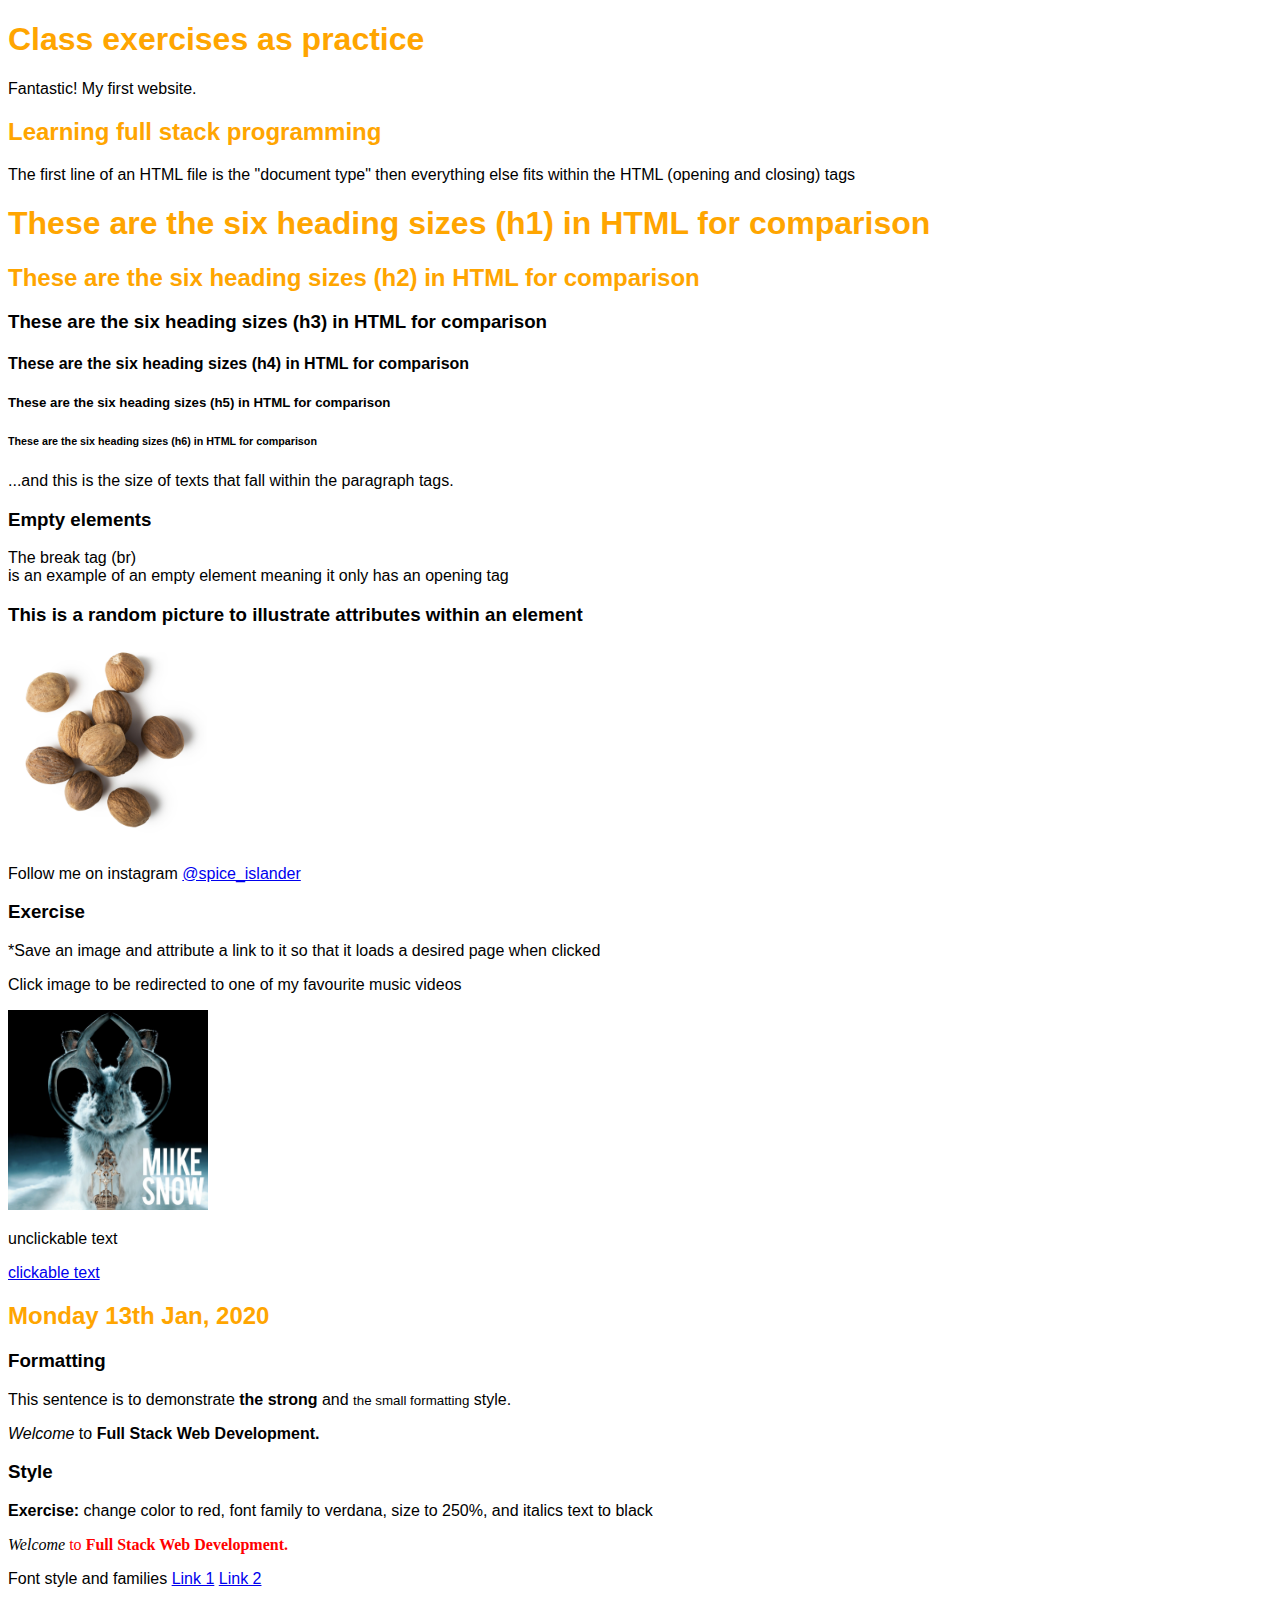
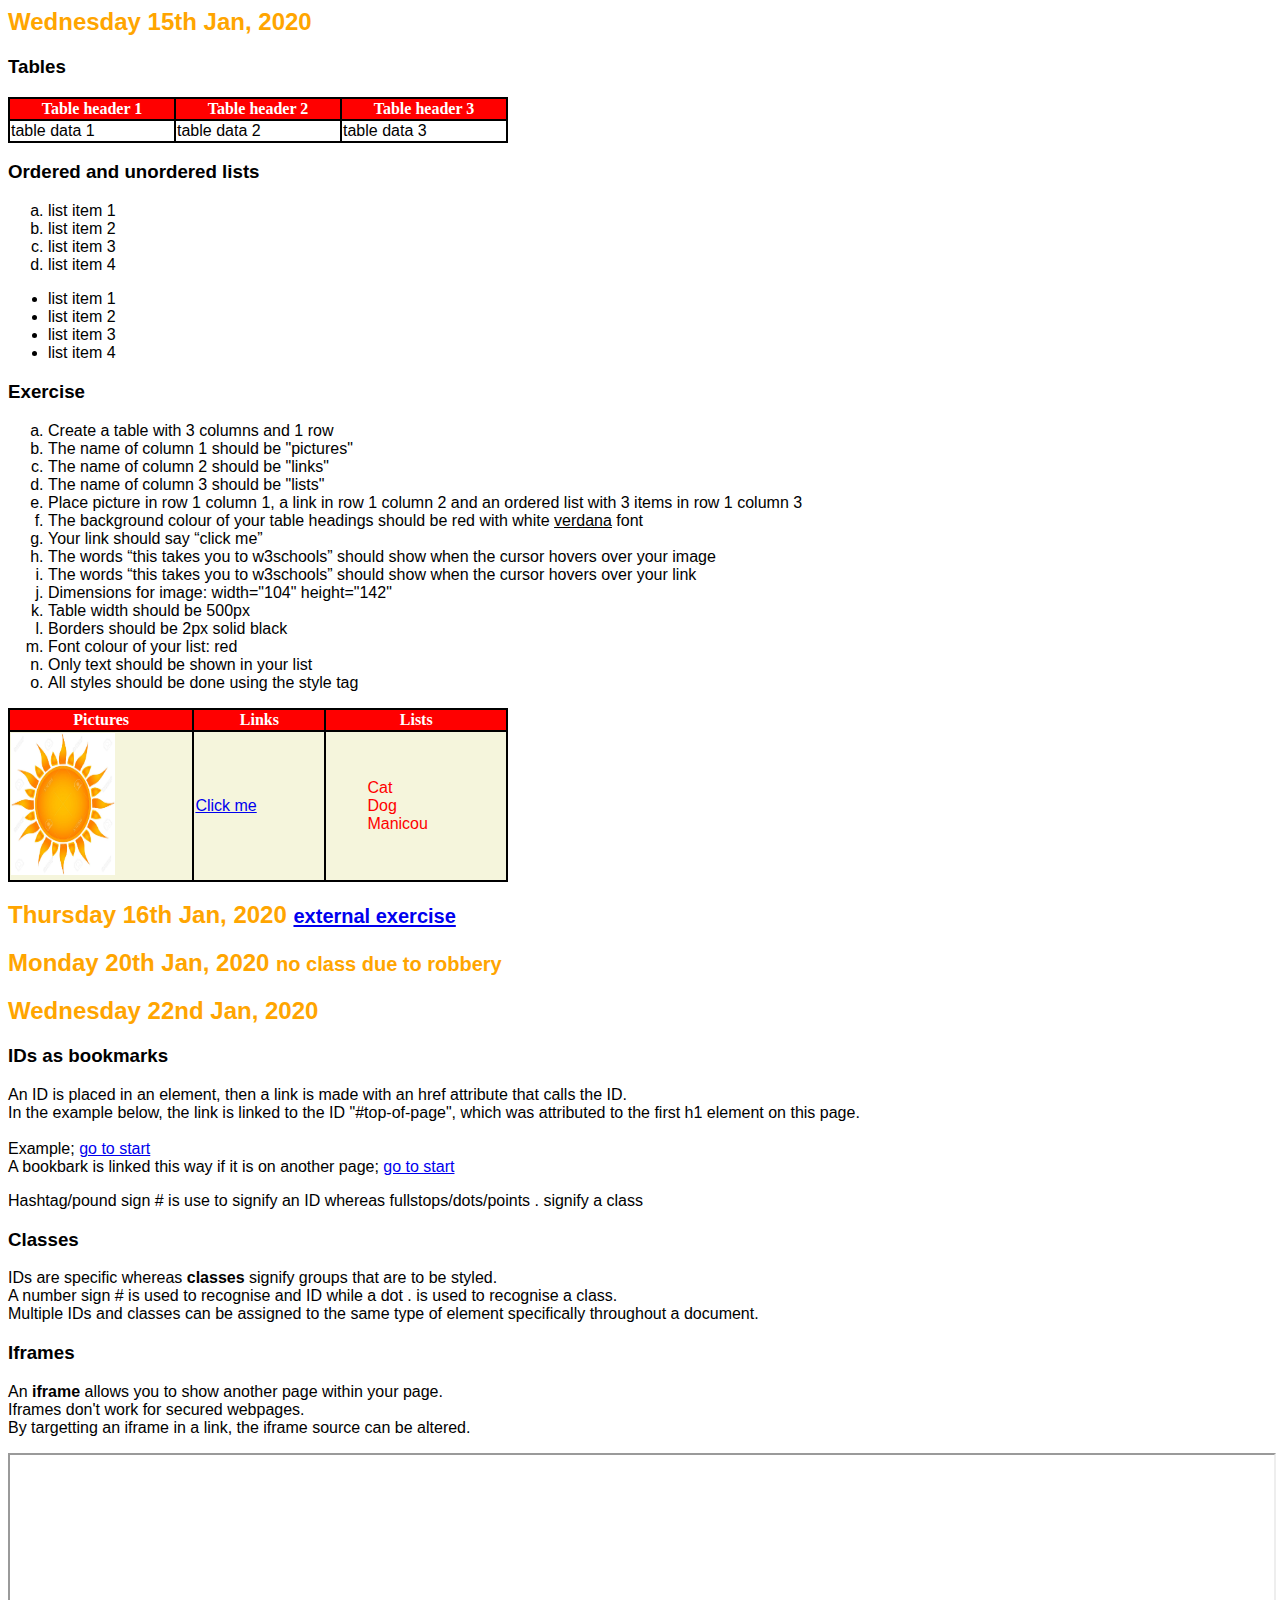
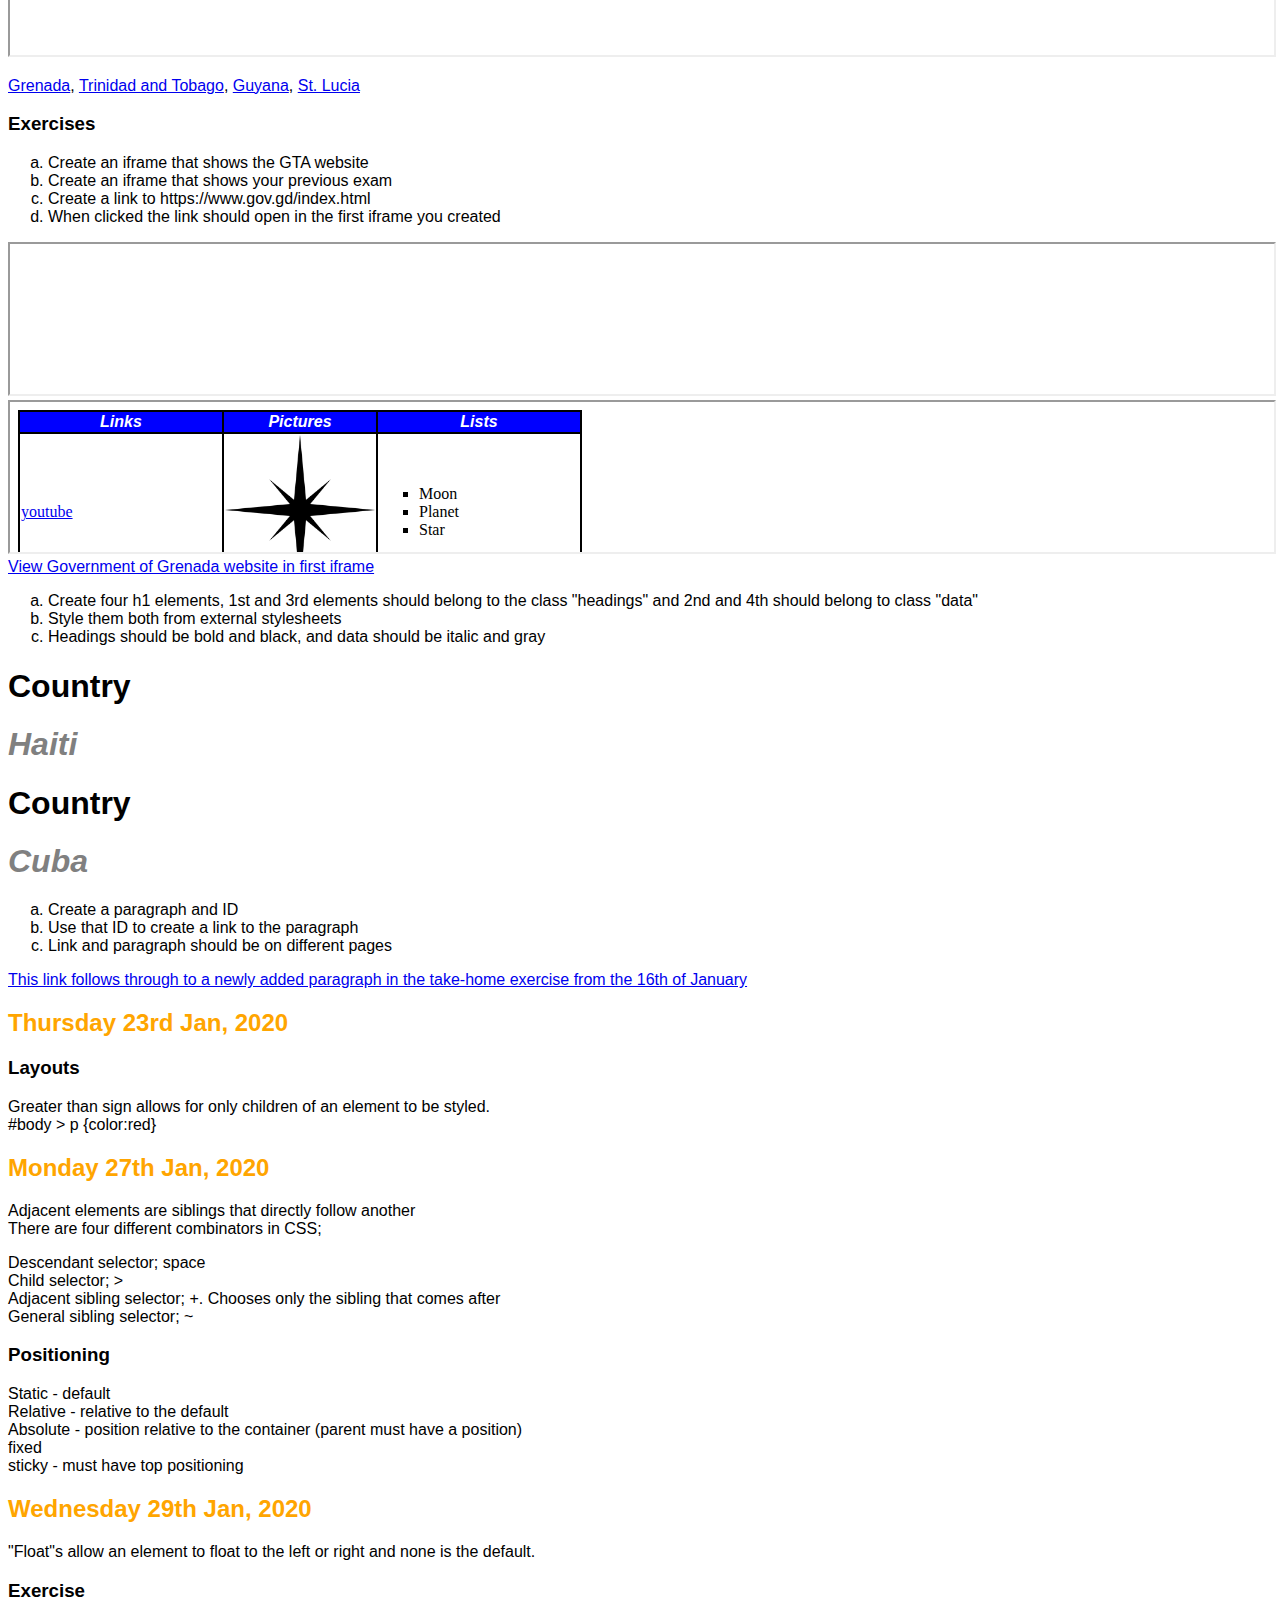
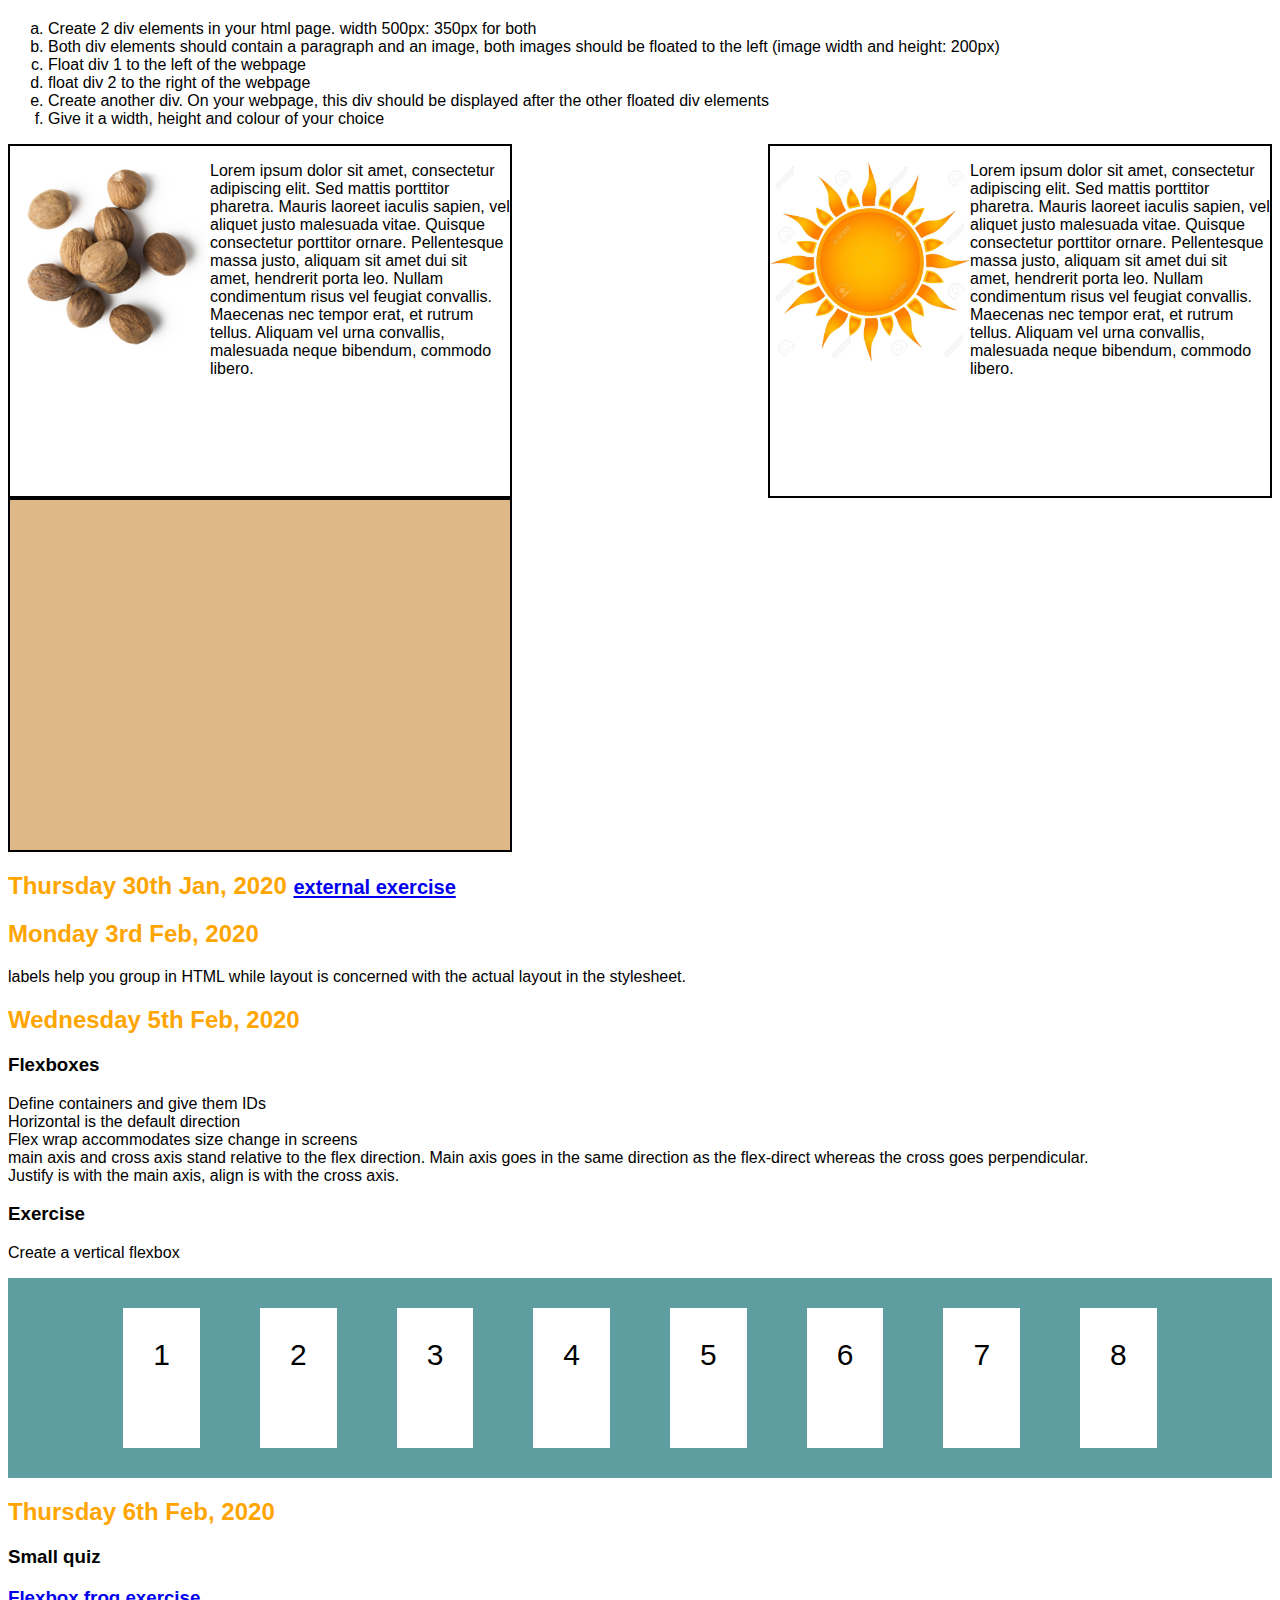
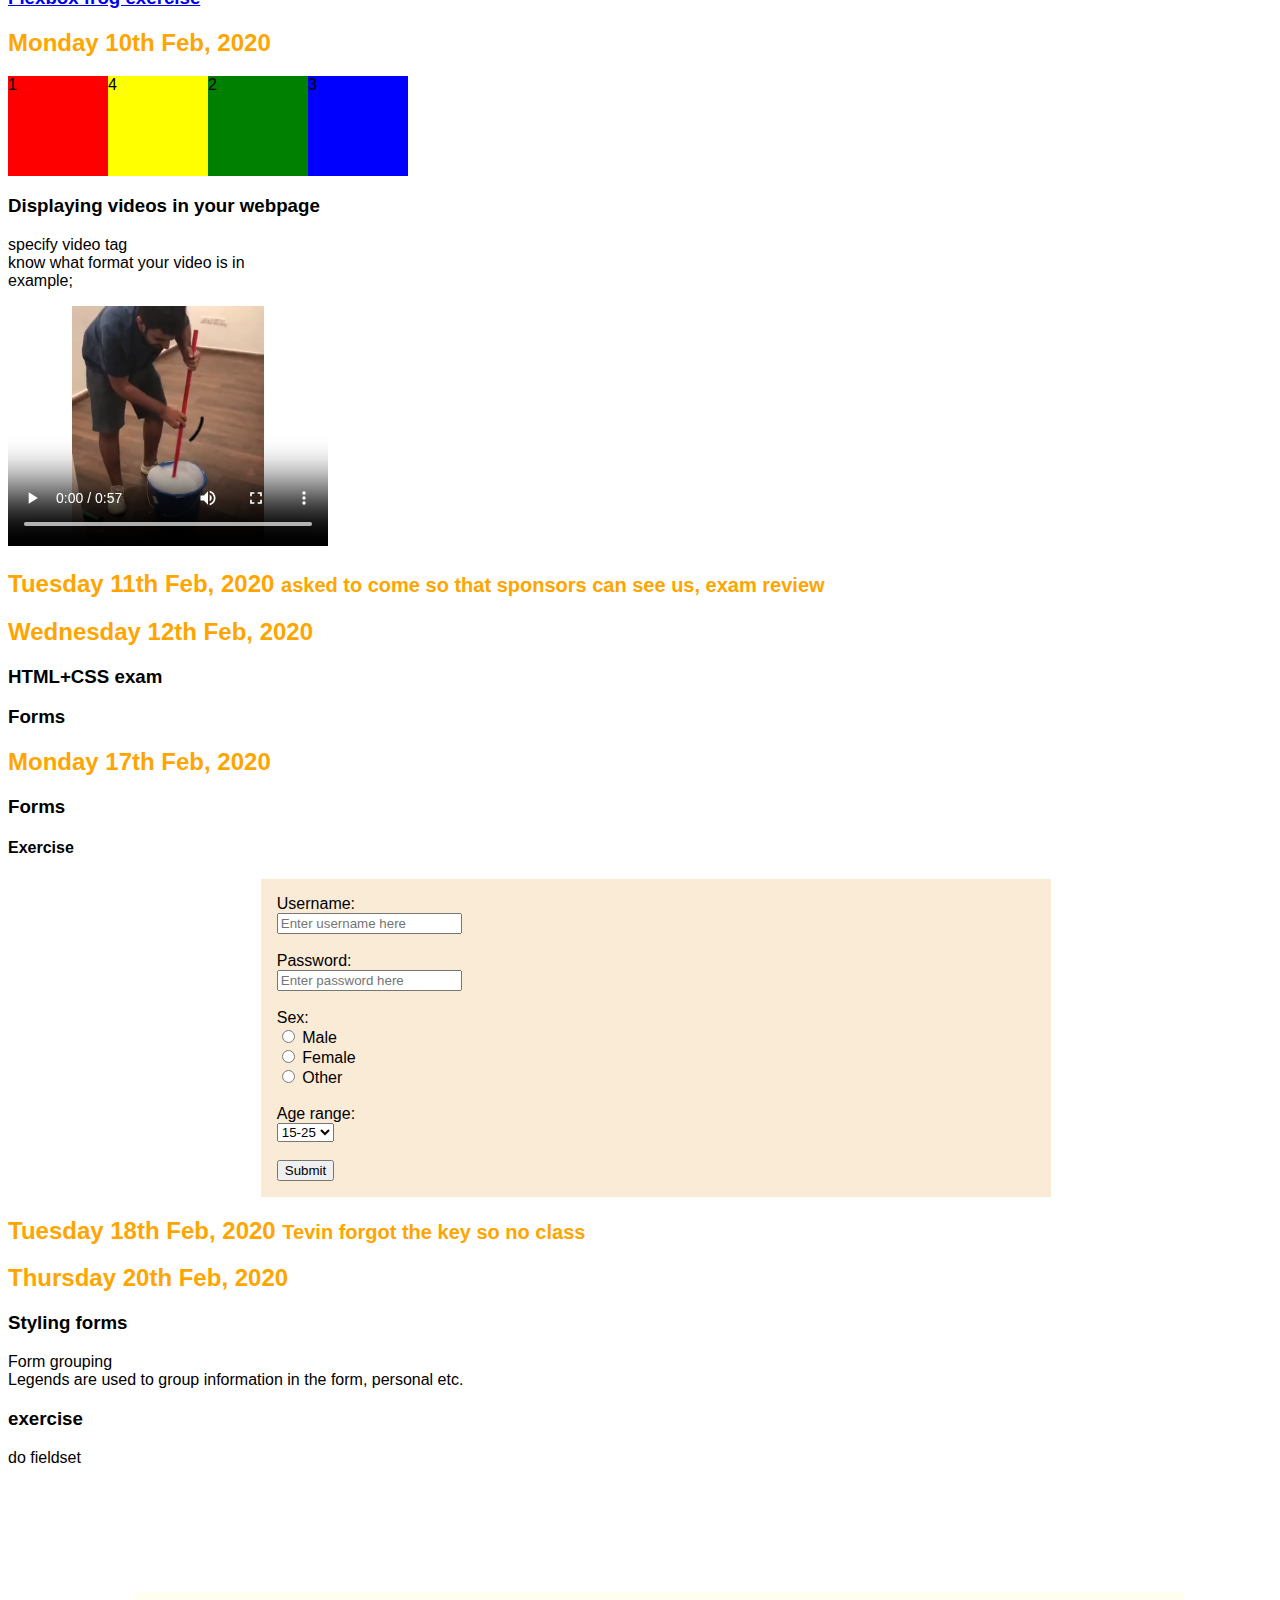
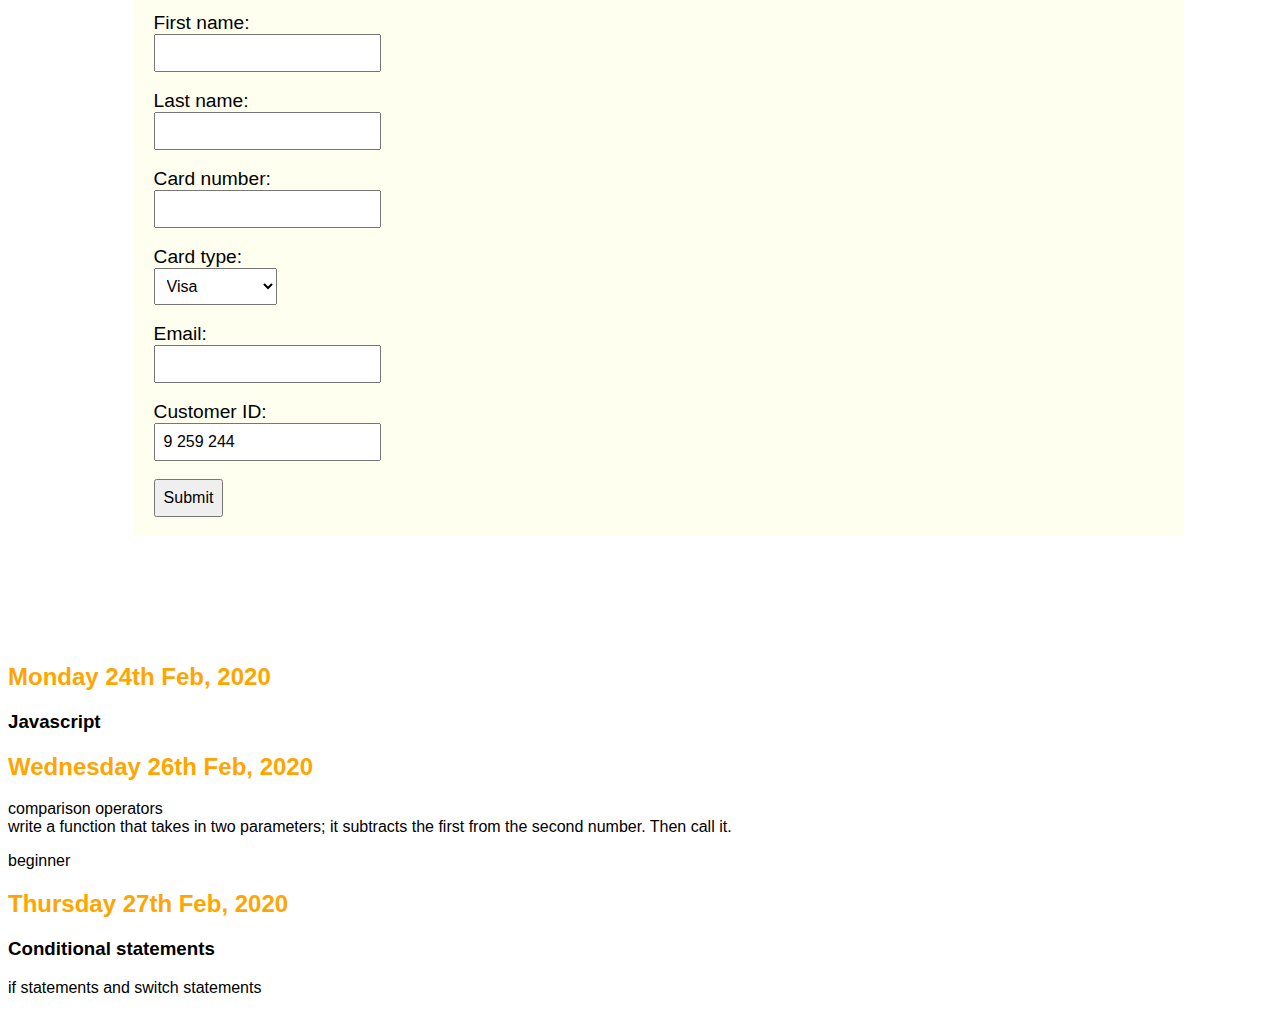
<file: index.html>
<!DOCTYPE html>
<html>
    <head>
        <meta charset="utf-8">
        <title>Joshua's fullstack web-dev practice</title>
        <!--Applies changes to all H1 and H2 headers, tables etc. and specific elements where ID is specified-->
        <link href="style.css" rel="stylesheet">

    </head>

    <body>
        
        <h1 id="top-of-page">Class exercises as practice</h1>
        <p>Fantastic! My first website.</p>

        <h2>Learning full stack programming</h2>
        <p>The first line of an HTML file is the "document type" then everything else fits within the HTML 
            (opening and closing) tags</p>
        
        <h1>These are the six heading sizes (h1) in HTML for comparison</h1>
        <h2>These are the six heading sizes (h2) in HTML for comparison</h2>
        <h3>These are the six heading sizes (h3) in HTML for comparison</h3>
        <h4>These are the six heading sizes (h4) in HTML for comparison</h4>
        <h5>These are the six heading sizes (h5) in HTML for comparison</h5>
        <h6>These are the six heading sizes (h6) in HTML for comparison</h6>
        <p>...and this is the size of texts that fall within the paragraph tags.</p>
        
        <h3>Empty elements</h3>
        <p>The break tag (br)<br>is an example of an empty element meaning it only has an opening tag</p>
        
        <h3>This is a random picture to illustrate attributes within an element</h3>
        <img title="Nutmegs" src="nutmegs.jpg" width="200" height="200">

        <p>Follow me on instagram <a href="https://www.instagram.com/spice_islander/">@spice_islander</a></p>

        <h3>Exercise</h3>
        <p>*Save an image and attribute a link to it so that it loads a desired page when clicked</p>

        <p>Click image to be redirected to one of my favourite music videos</p>
        <a href="https://youtu.be/tYQyZFZN2bg"><img title="Miike Snow - The Rabbit" src="rabbit.jpg" height="200" 
            width="200"></a>

        <p>unclickable text</p>
        <a href="www.google.com">clickable text</a>

        
        
        <h2>Monday 13th Jan, 2020</h2>
        
        <h3>Formatting</h3>
        <p>This sentence is to demonstrate <strong>the strong</strong> and <small>the small formatting</small> 
            style.</p>
        <p><i>Welcome</i> to <b>Full Stack Web Development.</b></p>

        <h3>Style</h3>
        <p><b>Exercise:</b> change color to red, font family to verdana, size to 250%, and italics text to 
            black</p>
        <p style="color:red;font-family:verdana;size:250%;"><i style="color:black;">Welcome</i> to <b>Full 
            Stack Web Development.</b></p>

        <p>Font style and families <a href="https://www.w3.org/Style/Examples/007/fonts.en.html">Link 1</a> 
        <a href="https://www.dummies.com/web-design-development/html5-and-css3/how-to-make-a-list-of-fonts-for-you
        r-html5-and-css3-based-web-pages/">Link 2</a></p>   
        
        <h2>Wednesday 15th Jan, 2020</h2>

        <h3>Tables</h3>

        <table>
            <tr>
                <th>Table header 1</th>
                <th>Table header 2</th>
                <th>Table header 3</th>
            </tr>
            <tr>
                <td>table data 1</td>
                <td>table data 2</td>
                <td>table data 3</td>
            </tr>
        </table>

        <h3>Ordered and unordered lists</h3>

        <ol>
            <li>list item 1</li>
            <li>list item 2</li>
            <li>list item 3</li>
            <li>list item 4</li>
        </ol>

        <ul>
            <li>list item 1</li>
            <li>list item 2</li>
            <li>list item 3</li>
            <li>list item 4</li>
        </ul>
     
        <h3>Exercise</h3>
        
        <ol>
            <li>Create a table with 3 columns and 1 row</li>
            <li>The name of column 1 should be "pictures"</li>
            <li>The name of column 2 should be "links"</li>
            <li>The name of column 3 should be "lists"</li>
            <li>Place picture in row 1 column 1, a link in row 1 column 2 and an ordered list with 3 items in row 1 column 3</li>
            <li>The background colour of your table headings should be red with white <u>verdana</u> font</li>
            <li>Your link should say <q>click me</q></li>
            <li>The words <q>this takes you to w3schools</q> should show when the cursor hovers over your image</li>
            <li>The words <q>this takes you to w3schools</q> should show when the cursor hovers over your link</li>
            <li>Dimensions for image: width="104" height="142"</li>
            <li>Table width should be 500px</li>
            <li>Borders should be 2px solid black</li>
            <li>Font colour of your list: red</li>
            <li>Only text should be shown in your list</li>
            <li>All styles should be done using the style tag</li>

        </ol>

        <table>
            <tr id="row1">
                <th>Pictures</th>
                <th>Links</th>
                <th>Lists</th>
            </tr>

            <tr id="row2">
                <td><img src="sun.jpg" title="this is a picture" height="142" width="104"></td>
                <td><a href="https://www.w3schools.com/default.asp" title="this takes you to w3schools">Click me</a></th>
                <td>
                    <ol id="table1list">
                        <li>Cat</li>
                        <li>Dog</li>
                        <li>Manicou</li>
                    </ol>
                </td>
            </tr>
        </table>

        <h2>Thursday 16th Jan, 2020 <a href="index1.html"><small>external exercise</small></a></h2>

        <h2>Monday 20th Jan, 2020 <small> no class due to robbery</small></h2>
        
        <h2>Wednesday 22nd Jan, 2020</h2>

        <h3>IDs as bookmarks</h3>

        <p>An ID is placed in an element, then a link is made with an href attribute that calls the ID.<br>
        In the example below, the link is linked to the ID "#top-of-page", which was attributed to the first h1 element on this page.<br><br>
        
        Example; <a href="#top-of-page" title="#top-of-page">go to start</a><br>
        
        A bookbark is linked this way if it is on another page;
        <a href="index.html#top-of-page" title="filename.html#top-of-page">go to start</a></p>

        <p>Hashtag/pound sign # is use to signify an ID whereas fullstops/dots/points . signify a class</p>

        <h3>Classes</h3>

        <p>IDs are specific whereas <b>classes</b> signify groups that are to be styled.<br>
            A number sign # is used to recognise and ID while a dot . is used to recognise a class.<br>
            Multiple IDs and classes can be assigned to the same type of element specifically throughout a document. 
        </p>

        <h3>Iframes</h3>

        <p>An <b>iframe</b> allows you to show another page within your page.<br>
        Iframes don't work for secured webpages.<br>
        By targetting an iframe in a link, the iframe source can be altered.</p>

        <iframe src="https://www.gov.gd/index.html" name="carib-gov" width="100%" height="200px">iframes not supported by this browser</iframe>
        <p><a href="https://www.gov.gd/index.html" target="carib-gov">Grenada</a>, 
        <a href="http://www.ttconnect.gov.tt/gortt/portal/ttconnect/!ut/p/a1/04_Sj9CPykssy0xPLMnMz0vMAfGjzOK9A40MTD
        0tjQ38Aw0sDYyCPA1dDUy9jd29DIAKIoEKDHAARwNC-r3ACvDoB1pgVOTr7JuuH1WQWJKhm5mXlq8fUVKSnJ-Xl5pcoh-uH4VmR5C7G9AOV1ND
        D-8wY6AhUAV47CjIjajySQv2BACEOlbd/dl5/d5/L2dBISEvZ0FBIS9nQSEh/" target="carib-gov">Trinidad and Tobago</a>, 
        <a href="http://parliament.gov.gy/" target="carib-gov">Guyana</a>, 
        <a href="http://www.govt.lc/" target="carib-gov">St. Lucia</a></p>

        <h3>Exercises</h3>

        <ol>
            <li>Create an iframe that shows the GTA website</li>
            <li>Create an iframe that shows your previous exam</li>
            <li>Create a link to https://www.gov.gd/index.html</li>
            <li>When clicked the link should open in the first iframe you created</li>
        </ol>

        <iframe src="http://www.grenadagrenadines.com/" name="gnd" width="100%"></iframe>
        <iframe src="index1.html" name="exam1" width="100%"></iframe>
        <a href="https://www.gov.gd/index.html" target="gnd">View Government of Grenada website in first iframe</a>
        
        <ol>
            <li>Create four h1 elements, 1st and 3rd elements should belong to the class "headings" and 2nd and 4th 
            should belong to class "data"</li>
            <li>Style them both from external stylesheets</li>
            <li>Headings should be bold and black, and data should be italic and gray</li>
        </ol>

        <h1 class="headings">Country</h1>
        <h1 class="data"> Haiti</h1>
        <h1 class="headings">Country</h1>
        <h1 class="data">Cuba</h1>
        
        <ol>
            <li>Create a paragraph and ID</li>
            <li>Use that ID to create a link to the paragraph</li>
            <li>Link and paragraph should be on different pages</li>
        </ol>

        <a href="index1.html#p1">This link follows through to a newly added paragraph in the take-home exercise 
        from the 16th of January</a>

        <h2>Thursday 23rd Jan, 2020</h2>

        <h3>Layouts</h3>

        <p>Greater than sign allows for only children of an element to be styled.<br>
            #body > p {color:red}        </p>

        <h2>Monday 27th Jan, 2020</h2>

        <p>Adjacent elements are siblings that directly follow another<br>
            There are four different combinators in CSS;
            <li>Descendant selector; space</li>
            <li>Child selector; ></li>
            <li>Adjacent sibling selector; +. Chooses only the sibling that comes after</li>
            <li>General sibling selector; ~</li></p>

        <h3>Positioning</h3>
            <p><li>Static - default</li>
            <li>Relative - relative to the default</li>
            <li>Absolute - position relative to the container (parent must have a position)</li>
            <li>fixed</li>
            <li>sticky - must have top positioning</li>
            </p>

        <h2>Wednesday 29th Jan, 2020</h2>

        <p>"Float"s allow an element to float to the left or right and none is the default.<br>
        </p>

        <h3>Exercise</h3>

        <ol>
            <li>Create 2 div elements in your html page. width 500px: 350px for both</li>
            <li>Both div elements should contain a paragraph and an image, both images should be floated to the left (image width and height: 200px)</li>
            <li>Float div 1 to the left of the webpage</li>
            <li>float div 2 to the right of the webpage</li>
            <li>Create another div. On your webpage, this div should be displayed after the other floated div elements</li>
            <li>Give it a width, height and colour of your choice</li>
        </ol>

        <div>
            <div style="width:500px; height:350px; border:2px solid black; float:left"><p><img src="nutmegs.jpg" width="200px" height="200px" style="float:left;">Lorem ipsum dolor sit amet, consectetur adipiscing elit. Sed mattis porttitor pharetra. Mauris laoreet iaculis sapien, vel aliquet justo malesuada vitae. Quisque consectetur porttitor ornare. Pellentesque massa justo, aliquam sit amet dui sit amet, hendrerit porta leo. Nullam condimentum risus vel feugiat convallis. Maecenas nec tempor erat, et rutrum tellus. Aliquam vel urna convallis, malesuada neque bibendum, commodo libero.</p></div>
            <div style="width:500px; height:350px; border:2px solid black; float:right"><p><img src="sun.jpg" width="200px" height="200px" style="float:left;">Lorem ipsum dolor sit amet, consectetur adipiscing elit. Sed mattis porttitor pharetra. Mauris laoreet iaculis sapien, vel aliquet justo malesuada vitae. Quisque consectetur porttitor ornare. Pellentesque massa justo, aliquam sit amet dui sit amet, hendrerit porta leo. Nullam condimentum risus vel feugiat convallis. Maecenas nec tempor erat, et rutrum tellus. Aliquam vel urna convallis, malesuada neque bibendum, commodo libero.</p></div>
        </div>
        <div style="width:500px; height:350px;border:2px solid black; clear:both; background-color:burlywood;"></div>

        <h2>Thursday 30th Jan, 2020 <a href="index2.html"><small>external exercise</small></a></h2>
        <h2>Monday 3rd Feb, 2020</h2>
        <p>labels help you group in HTML while layout is concerned with the actual layout in the stylesheet.<br>
        </p>
        <h2>Wednesday 5th Feb, 2020</a></h2>
        <h3>Flexboxes</h3>
        <p>Define containers and give them IDs<br>
        Horizontal is the default direction<br>
        Flex wrap accommodates size change in screens<br>
        main axis and cross axis stand relative to the flex direction. Main axis goes in the same direction as the flex-direct whereas the cross goes perpendicular.<br>
        Justify is with the main axis, align is with the cross axis.</p>

        <h3>Exercise</h3>
        <P>Create a vertical flexbox</P>
        <div class="flex-container">
            <div>1</div>
            <div>2</div>
            <div>3</div>
            <div>4</div>
            <div>5</div>
            <div>6</div>
            <div>7</div>
            <div>8</div>
        </div>
        <h2>Thursday 6th Feb, 2020</h2>
        <h3>Small quiz</h3>
        <a href="https://flexboxfroggy.com/"><h3>Flexbox frog exercise</h3></a>

        <h2>Monday 10th Feb, 2020</h2>
        
        <div class="order">
            <div id="red">1</div>
            <div id="green">2</div>
            <div id="blue">3</div>
            <div id="yellow">4</div>
        </div>

        <h3>Displaying videos in your webpage</h3>
        <p>specify video tag<br>
        know what format your video is in<br>
        example;</p>

        <video width="320" height="240" controls>
            <source src="video.mp4" type="video/mp4">
            Your browser does not support the video tag.
          </video>
        
          <h2>Tuesday 11th Feb, 2020 <small>asked to come so that sponsors can see us, exam review</small></h2>
          <h2>Wednesday 12th Feb, 2020</h2>
          <h3>HTML+CSS exam</h3>
          <h3>Forms</h3>

          <h2>Monday 17th Feb, 2020</h2>
          <h3>Forms</h3>
          <h4>Exercise</h4>
          
          <form id="form1" acion="">
              <label>Username:</label><br>
              <input type="text" placeholder="Enter username here"><br><br>

              <label>Password:</label><br>
              <input type="password" placeholder="Enter password here"><br><br>

              <label>Sex:</label><br>
              
              <input type="radio" name="gender" value="male">
              <label for="male">Male</label><br>
              
              <input type="radio" name="gender" value="female">
              <label for="female">Female</label><br>

              <input type="radio" name="gender" value="other">
              <label for="other">Other</label><br><br>
              
              <label>Age range:</label><br>
              <select name="" id="">
                  <option value="">15-25</option>
                  <option value="">26-36</option>
                  <option value="">37-47</option>
              </select><br><br>

              <input type="submit">

          </form>

          <h2>Tuesday 18th Feb, 2020 <small>Tevin forgot the key so no class</small></h2>
          <h2>Thursday 20th Feb, 2020</h2>

          <h3>Styling forms</h3>
          <p>Form grouping<br>
        Legends are used to group information in the form, personal etc.<br>
    </p>

    <h3>exercise</h3> do fieldset

    <form id="form2">
        <label for="fname" >First name:</label><br>
        <input type="text" name="fname" id="fname" required><br><br>
        <label for="lname">Last name:</label><br>
        <input type="text" name="lname" id="lname" required><br><br>
        <label for="cardnum">Card number:</label><br>
        <input type="number" name="cardnum" id="cardnum" required><br><br>
        <label for="cardtype">Card type:</label><br>
        <select name="cardtype" id="cardtype" class="cardtypesize">
            <option value="visa" class="cardtypesize">Visa</option>
            <option value="mastercard" class="cardtypesize">Mastercard</option>
            <option value="capitalone" class="cardtypesize">Capital One</option>
        </select><br><br>
        <label for="email">Email:</label><br>
        <input type="email" name="email" id="email" required><br><br>
        <label for="customerid">Customer ID:</label><br>
        <input type="text" name="customerid" id="customerid" value="9 259 244" readonly><br><br>
        <input type="submit">
    </form>

    <h2>Monday 24th Feb, 2020</h2>

    <h3>Javascript</h3>

    <h2>Wednesday 26th Feb, 2020</h2>

    <p>comparison operators<br>
    write a function that takes in two parameters; it subtracts the first from the second number. Then call it.</p>

    <script>
// let a=10;
// let b=5;
// let result = subtraction(a,b);
// document.write(result);

// function subtraction (a,b){
//     return(a-b);
// }

//Thursday 27th Feb, 2020</h2>

//score larger than 100, player level 10 or over, true rank expert, false beginner

var score = 99
var level = 11

if (score > 100 && level > 10) {
    var rank=("expert")
}
else {
    var rank=("beginner")
}

document.write(rank)

    </script>

<h2>Thursday 27th Feb, 2020</h2>
<h3>Conditional statements</h3>
<p>if statements and switch statements</p>
    

        

</body>
</html>
</file>
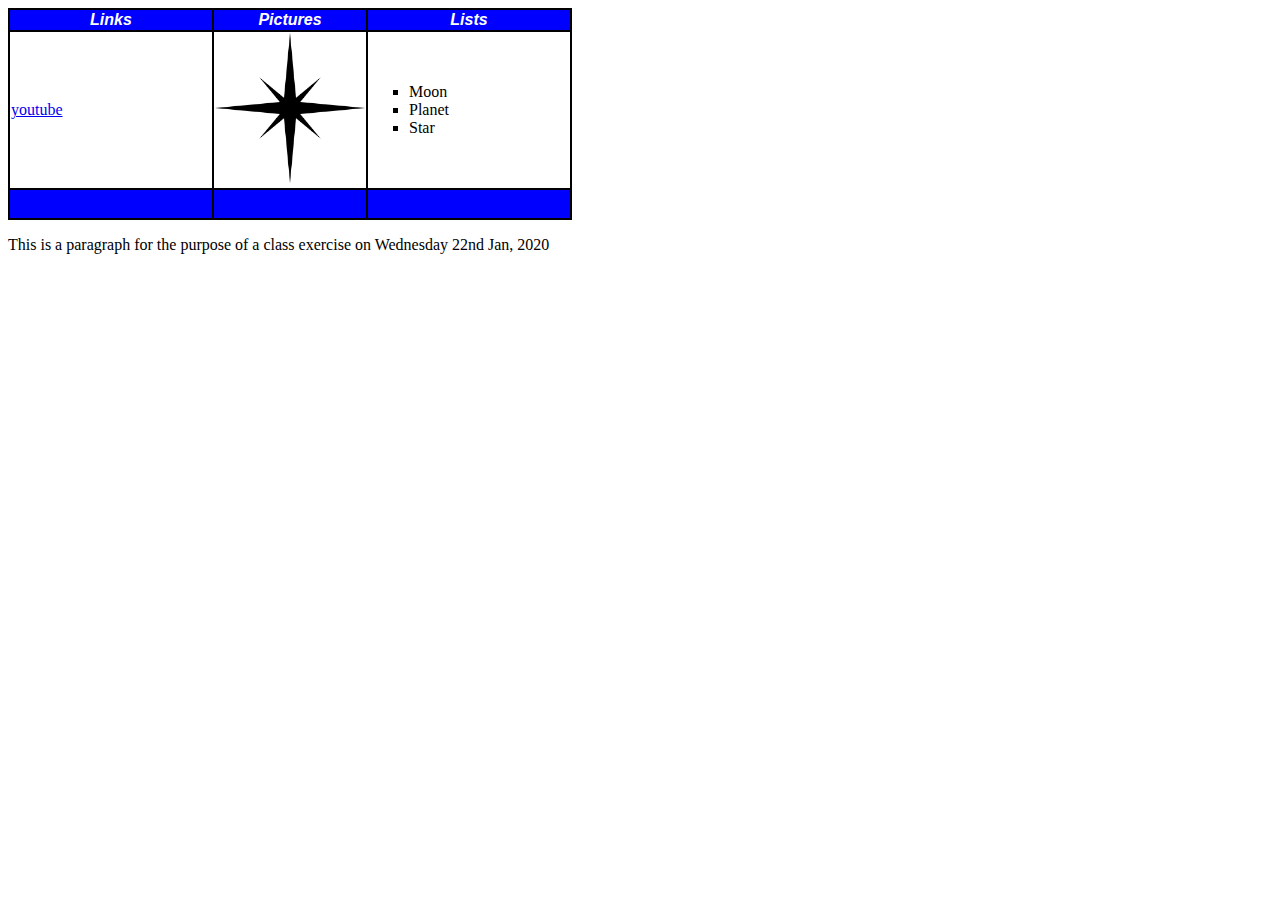
<file: index1.html>
<!DOCTYPE html>
<html lang="en">
<head>
    <meta charset="UTF-8">
    <meta name="viewport" content="width=device-width, initial-scale=1.0">
    <meta http-equiv="X-UA-Compatible" content="ie=edge">
    <title>Joshua Elahie Thursday 16th, 2020 exercise </title>

    <link rel="stylesheet" href="style1.css">

</head>

<body>

    <table>
        <tr>
            <th id="head1">Links</th>
            <th id="head2">Pictures</th>
            <th id="head3">Lists</th>
        </tr>

        <tr>
            <td id="col1"><a href="https://www.youtube.com/" title="go to YouTube">youtube</a></td>
            <td><img src="star1.png" title="picture" width="150px" height="150px"></td>
            
            <td>
                <ul>
                    <li>Moon</li>
                    <li>Planet</li>
                    <li>Star</li>
                </ul>
            </td>
        </tr>

        <tr id="row3">
            <td id="col1"></td>
            <td></td>
            <td></td>
        </tr>


    </table>

    <p id="p1">This is a paragraph for the purpose of a class exercise on Wednesday 22nd Jan, 2020</p>
    
</body>
</html>
</file>
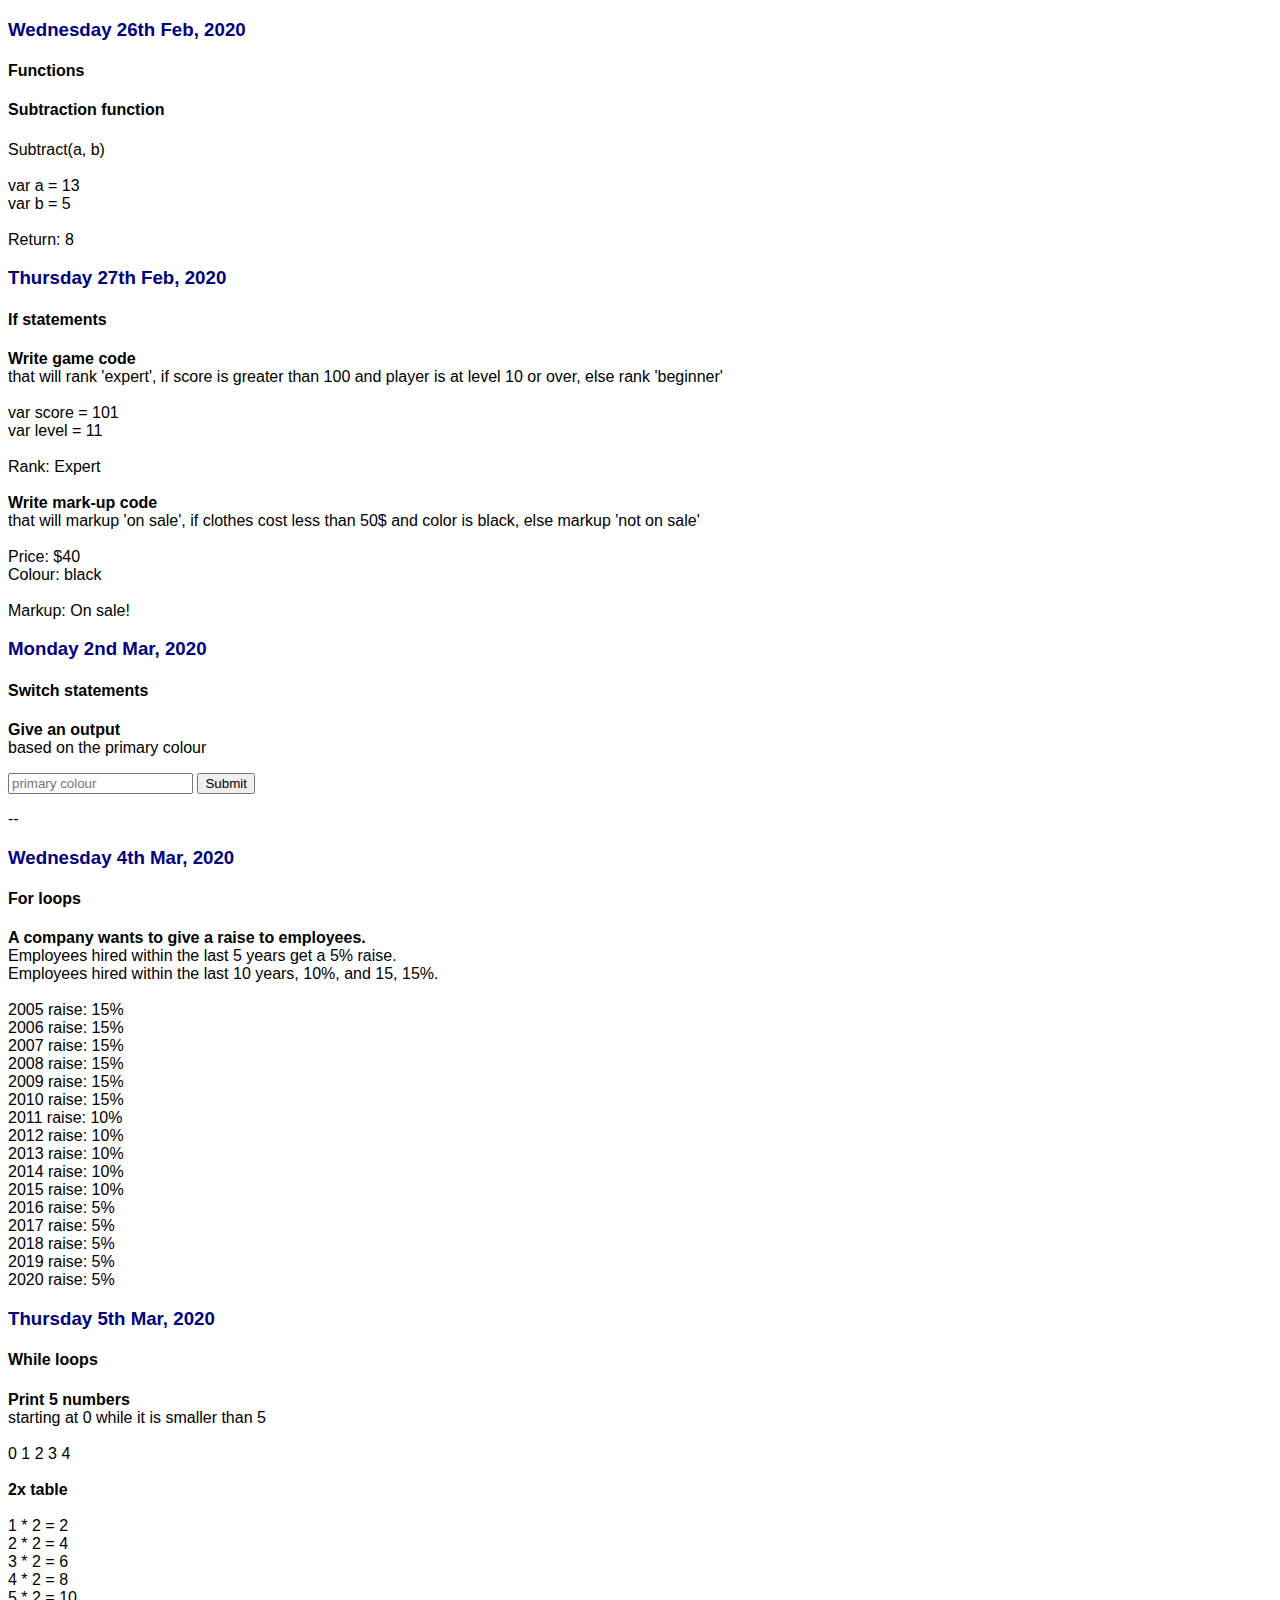
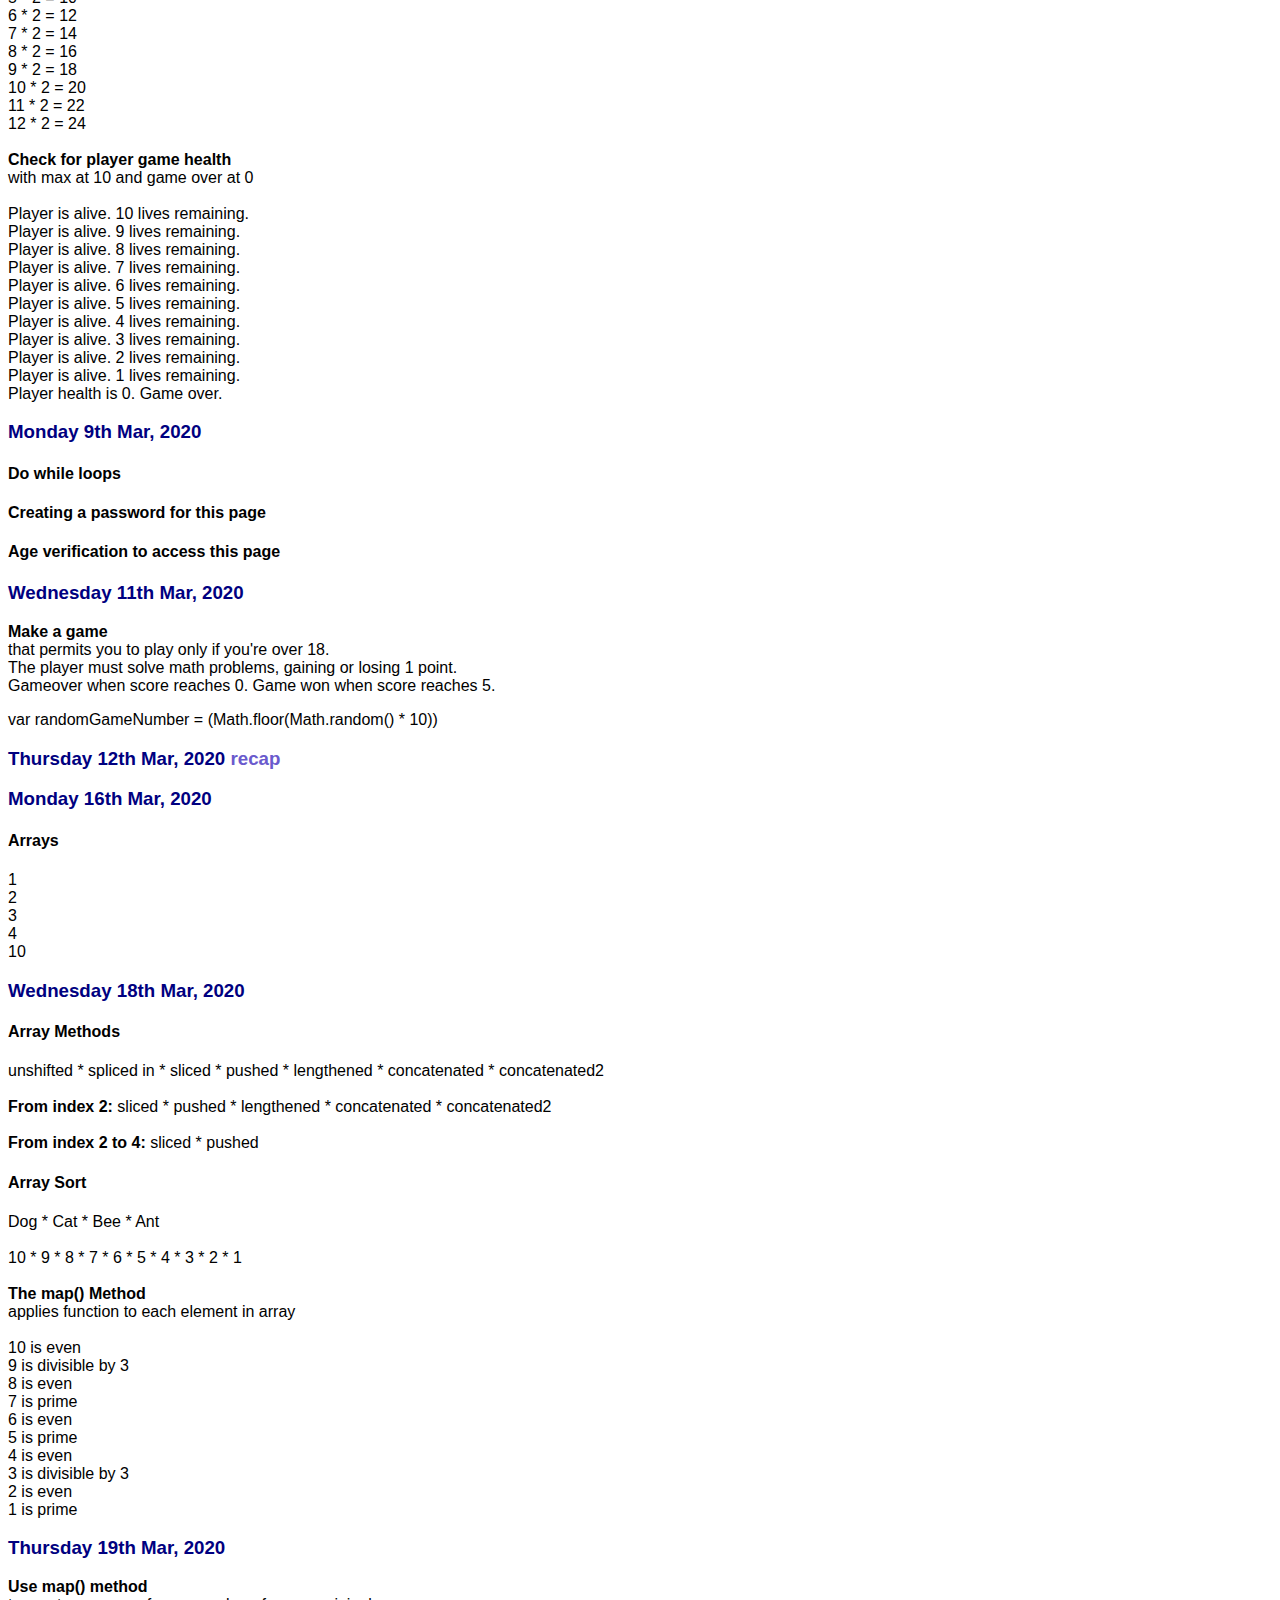
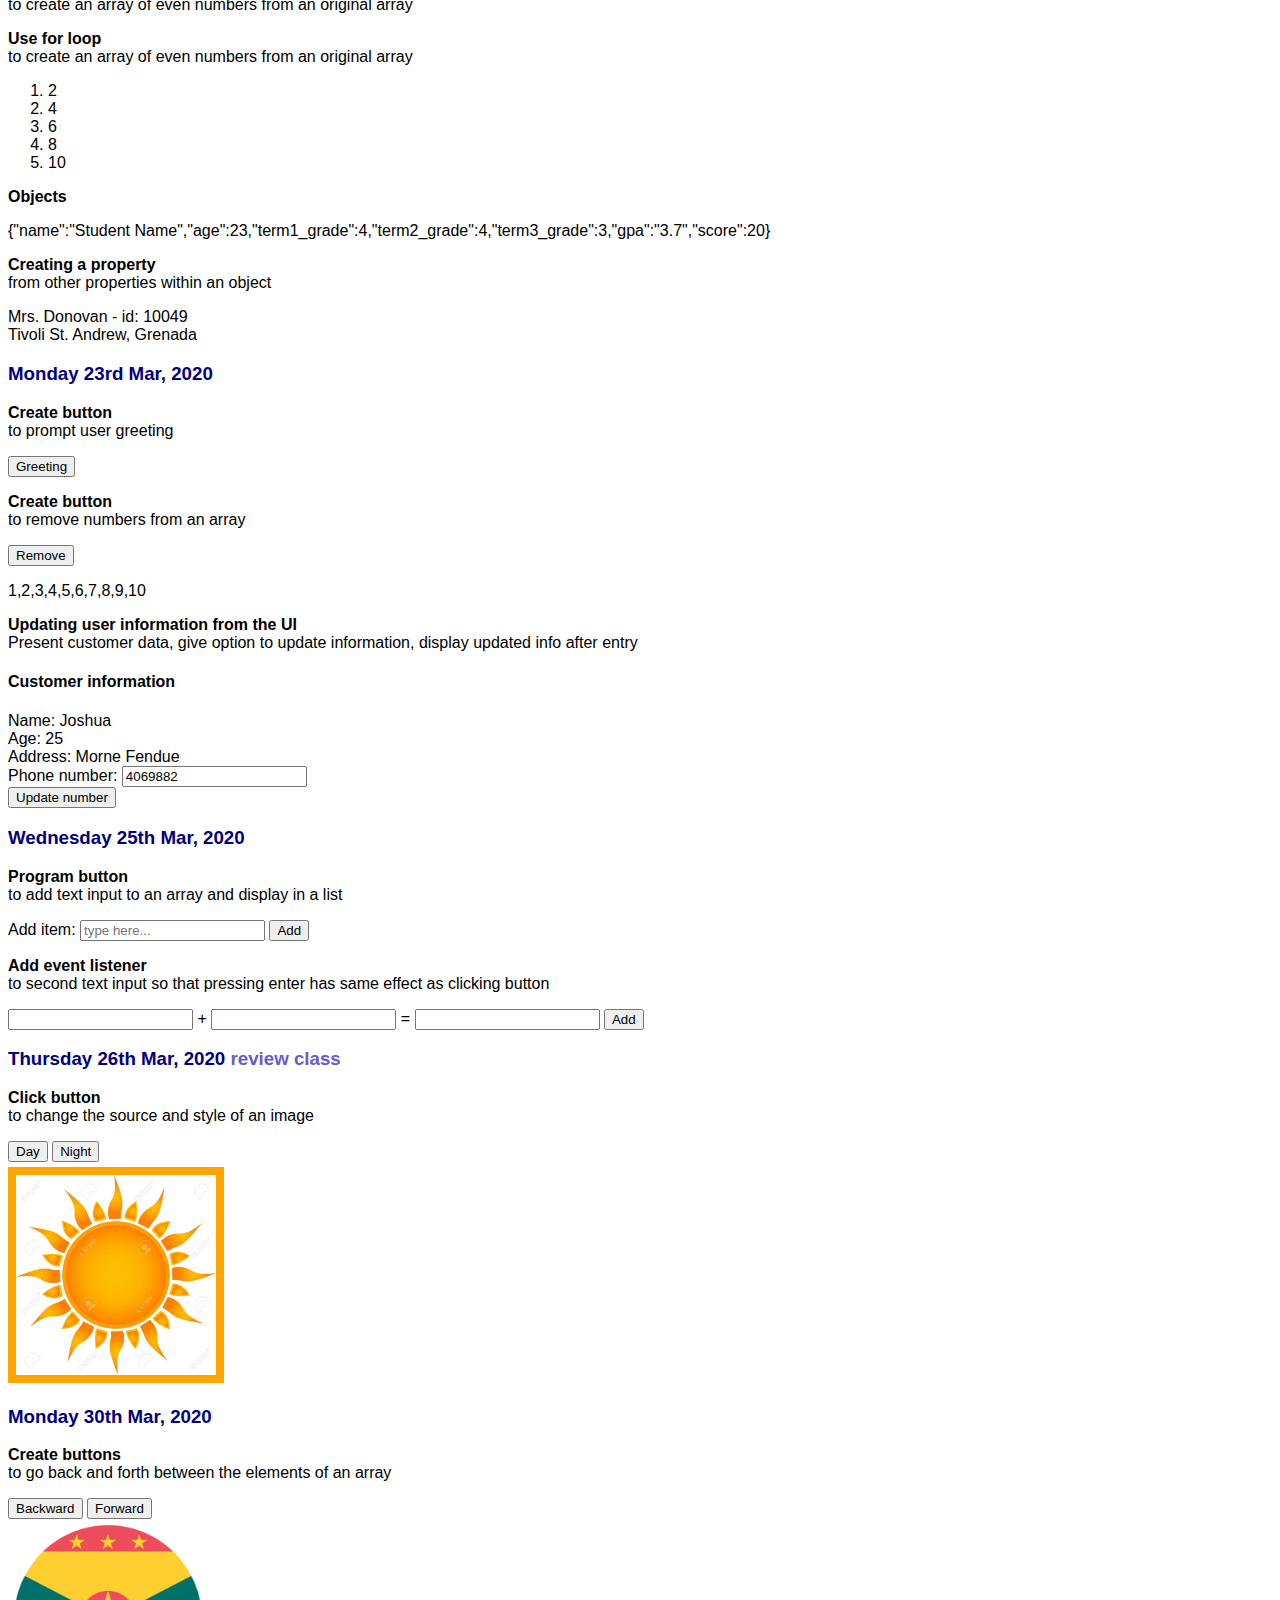
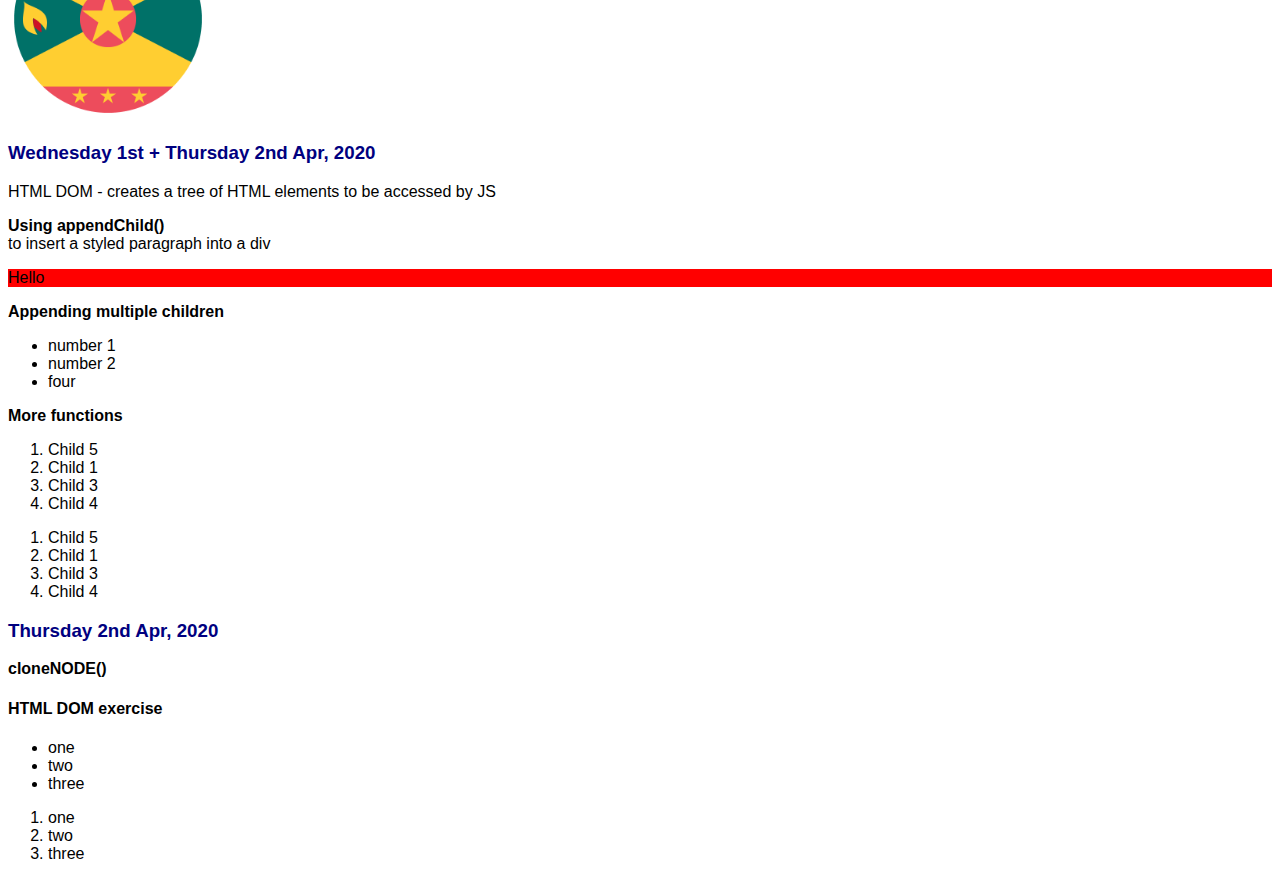
<file: script.html>
<!DOCTYPE html>
<html lang="en">
  <head>
    <meta charset="UTF-8" />
    <meta name="viewport" content="width=device-width, initial-scale=1.0" />
    <title>Joshua JS</title>
    <style>
      body {
        font-family: Helvetica, sans-serif;
      }
      h3 {
        color: navy;
      }
      h3 b {
        color: slateblue;
      }
      .inline {
        display: inline;
      }
    </style>
  </head>
  <body>
    <!-- Wednesday 26th Feb, 2020 -->
    <h3>Wednesday 26th Feb, 2020</h3>
    <h4>Functions</h4>
    <script>
      document.write("<h4>Subtraction function</h4>");

      function subtract(a, b) {
        return a - b;
      }

      var a = 13;
      var b = 5;

      let result = subtract(a, b);
      document.write(
        "Subtract(a, b)<br><br>var a = 13<br>var b = 5<br><br>Return: " + result
      );
    </script>

    <!-- Thursday 27th Feb, 2020 -->
    <h3>Thursday 27th Feb, 2020</h3>
    <h4>If statements</h4>
    <script>
      document.write(
        "<b>Write game code</b><br>that will rank 'expert', if score is greater than 100 and player is at level 10 or over, else rank 'beginner'<br><br>"
      );

      var pScore = 101;
      var pLevel = 11;

      function level(pScore, pLevel) {
        if (pScore > 100 && pLevel > 10) {
          var rank = "Expert";
        } else {
          var rank = "Beginner";
        }

        return rank;
      }

      document.write(
        "var score = 101<br>var level = 11<br><br>Rank: " +
          level(pScore, pLevel) +
          "<br>" +
          "<br>"
      );

      document.write(
        "<b>Write mark-up code</b><br>that will markup 'on sale', if clothes cost less than 50$ and color is black, else markup 'not on sale'<br><br>"
      );

      var item = 40;
      var color = "black";

      if (item < 50 && color == "black") {
        var markup = "On sale!";
      } else {
        var markup = "Not on sale";
      }

      document.write("Price: $40<br>Colour: black<br><br>Markup: " + markup);
    </script>

    <!-- Monday 2nd Mar, 2020 -->
    <h3>Monday 2nd Mar, 2020</h3>
    <h4>Switch statements</h4>

    <p><b>Give an output</b><br />based on the primary colour</p>
    <p>
      <input id="pColourText" type="text" placeholder="primary colour" />

      <button onclick="pColour()">Submit</button>
    </p>

    <p id="switch">--</p>

    <script>
      function pColour() {
        var text;
        var pColour = document.getElementById("pColourText").value;

        switch (pColour) {
          case "red":
            text = "Roses, ruby and blood";
            break;
          case "green":
            text = "Leaves, trees and forests";
            break;
          case "blue":
            text = "Seas, oceans and skies";
            break;
          default:
            text = "Not a primary colour";
        }
        document.getElementById("switch").innerHTML = text;
      }
    </script>

    <!-- Wednesday 4th Mar, 2020 -->
    <h3>Wednesday 4th Mar, 2020</h3>
    <h4>For loops</h4>

    <script>
      document.write(
        "<b>A company wants to give a raise to employees.</b><br>Employees hired within the last 5 years get a 5% raise.<br>Employees hired within the last 10 years, 10%, and 15, 15%.<br><br>"
      );

      for (var year = 2005; year <= 2020; year++) {
        if (year > 2015) {
          document.write(year + " raise: 5%" + "<br>");
        } else if (year > 2010 && year <= 2015) {
          document.write(year + " raise: 10%" + "<br>");
        } else {
          document.write(year + " raise: 15%" + "<br>");
        }
      }
    </script>

    <!-- Thursday 5th Mar, 2020 -->
    <h3>Thursday 5th Mar, 2020</h3>
    <h4>While loops</h4>

    <script>
      document.write(
        "<b>Print 5 numbers</b><br>starting at 0 while it is smaller than 5<br><br>"
      );

      var number1 = 0;
      while (number1 < 5) {
        document.write(number1 + " ");
        number1++;
      }

      document.write("<br><br><b>2x table</b><br><br>");

      var twoxtable = 1;
      while (twoxtable < 13) {
        document.write(twoxtable + " * 2 = " + twoxtable * 2 + "<br>");
        twoxtable++;
      }

      document.write(
        "<br><b>Check for player game health</b><br>with max at 10 and game over at 0<br><br>"
      );

      var playerHealth = 10;

      while (playerHealth > 0) {
        document.write(
          "Player is alive. " + playerHealth + " lives remaining." + "<br>"
        );
        playerHealth--;
      }

      document.write("Player health is " + playerHealth + ". Game over.<br>");
    </script>

    <!-- Monday 9th Mar, 2020 -->
    <h3>Monday 9th Mar, 2020</h3>
    <h4>Do while loops</h4>
    <h4>Creating a password for this page</h4>

    <script>
      // // Creating a password
      // do {
      //      var password = prompt ("Enter password");
      //      if (password != "xx") {
      //          alert("Incorrect password");
      //      }
      // }
      // while (password != "xx")

      // Age verification
      document.write("<h4>Age verification to access this page</h4>");
      // do {
      //   var age = prompt("Enter your age");
      //   if (age >= 18) {
      //     document.write("You're old enough ;*");
      //   } else {
      //     alert("You're too young");
      //   }
      // } while (age < 18);
    </script>

    <!-- Wednesday 11th Mar, 2020 -->
    <h3>Wednesday 11th Mar, 2020</h3>
    <p>
      <b>Make a game</b><br />that permits you to play only if you're over
      18.<br />The player must solve math problems, gaining or losing 1
      point.<br />Gameover when score reaches 0. Game won when score reaches 5.
    </p>
    <p>var randomGameNumber = (Math.floor(Math.random() * 10))</p>

    <script>
      // var age = prompt("How old are you?");
      // var score = 0;

      // // Age verification
      // if (age >= 18) {
      //   // Math problem
      //   do {
      //     var randomNumber1 = Math.floor(Math.random() * 50);
      //     var randomNumber2 = Math.floor(Math.random() * 50);
      //     var randomNumberAnswer = randomNumber1 * randomNumber2;
      //     var userAnswer = prompt(
      //       randomNumber1 + " * " + randomNumber2 + " = ? || Score: " + score
      //     );

      //     // Score+1 if answer correct
      //     if (randomNumberAnswer == userAnswer) {
      //       score++;
      //       alert("Correct! Score: " + score);
      //     }

      //     // Score-1 if answer incorrect
      //     else {
      //       score--;
      //       alert("Wrong! Score: " + score);
      //     }
      //   } while (
      //     // Game continues so long as score is above 0
      //     score > 0 &&
      //     score < 5
      //   );
      //   // Game over alert
      //   if (score <= 0) {
      //     alert("Game over. Your score is " + score);
      //   }
      //   // Game won alert
      //   else {
      //     alert("You won! Your score is " + score);
      //   }
      // }

      // // Alert if too young
      // else {
      //   alert("Too young!");
      // }
    </script>

    <!-- Thursday 12th Mar, 2020 -->
    <h3>Thursday 12th Mar, 2020 <b>recap</b></h3>

    <h3>Monday 16th Mar, 2020</h3>
    <h4>Arrays</h4>

    <script>
      var arrN = [1, 2, 3, 4, 5];

      arrN[4] = 10; // Replaces the 4th index with 10

      arrN.length; // Returns length of array

      arrN.forEach(list);

      function list(x) {
        document.write("<li>" + x + "</li>");
      }
    </script>

    <!-- Wednesday 18th Mar, 2020 -->
    <h3>Wednesday 18th Mar, 2020</h3>
    <script>
      document.write("<h4>Array Methods</h4>");

      var arrayM = [
        "shifted",
        "spliced out",
        "spliced out2",
        "sliced",
        "popped",
      ];

      var arrayM2 = ["concatenated"];

      arrayM.pop(); // Removes element from the end
      arrayM.push("pushed"); // Adds to the end
      arrayM.shift(); // Removes from the start
      arrayM.unshift("unshifted"); // Adds to the start
      arrayM.splice(1, 2, "spliced in"); // First number: position of insertion. 2nd number: amt of elements removed
      arrayM[arrayM.length] = "lengthened"; // Adds to the end

      arrayM = arrayM.concat(arrayM2, "concatenated2"); // Joins multiple arrays

      document.write(arrayM.join(" * ") + "<br>" + "<br>");

      // arrayM is now: ["unshifted", "spliced in", "sliced", "pushed", "length", "concatenated", "concatenated2"]

      var slice = arrayM.slice(2); // Slices array from index placed in brackets

      document.write(
        "<b>From index 2: </b>" + slice.join(" * ") + "<br>" + "<br>"
      );

      var slice2 = arrayM.slice(2, 4); // Slice from 1st index to BEFORE 2nd

      document.write("<b>From index 2 to 4: </b>" + slice2.join(" * "));

      //***

      document.write("<h4>Array Sort</h4>");

      var arrayS = ["Dog", "Ant", "Cat", "Bee"];

      arrayS.sort();
      arrayS.reverse();

      document.write(arrayS.join(" * ") + "<br>" + "<br>");

      var arrayNumS = [10, 1, 9, 2, 8, 3, 7, 4, 6, 5];

      arrayNumS.sort(function (a, b) {
        return a - b;
      }); // Ascending order

      arrayNumS.sort(function (a, b) {
        return b - a;
      }); // Descending order

      document.write(arrayNumS.join(" * ") + "<br>" + "<br>");

      //***

      document.write(
        "<b>The map() Method</b><br>applies function to each element in array <br><br>"
      );

      function factor(x) {
        if (x % 2 == 0) {
          return "<li>" + x + " is even </li>";
        } else if (x % 3 == 0) {
          return "<li>" + x + " is divisible by 3 </li>";
        } else {
          return "<li>" + x + " is prime </li>";
        }
      }

      document.write(arrayNumS.map(factor).join(""));
    </script>

    <!-- Thursday 19th Mar, 2020 -->
    <h3>Thursday 19th Mar, 2020</h3>

    <p>
      <b>Use map() method</b><br />to create an array of even numbers from an
      original array
    </p>

    <script>
      var array1 = [1, 2, 3, 4, 5, 6, 7, 8, 9, 10];

      //*** Ex. 1

      // var arrayI = array1.map(evenCheck);

      // function evenCheck(x) {
      //   if (x % 2 == 0) {
      //     return "<li>" + x + "</li>";
      //   }
      // }

      // document.write("<ol>");
      // document.write(arrayI.join(""));
      // document.write("</ol>");

      //*** Ex. 2

      document.write(
        "<p><b>Use for loop</b><br />to create an array of even numbers from an original array</p>"
      );

      var arrayII = [];

      document.write("<ol>");

      for (i = 0; i <= array1.length - 1; i++) {
        if (array1[i] % 2 == 0) {
          arrayII[i] = array1[i];
          document.write("<li>" + arrayII[i] + "</li>");
        }
      }

      document.write("</ol>");

      //***

      document.write("<p><b>Objects</b></p>");

      var student = {
        name: "Student Name",
        age: 25,
        major: "Web Development",
        term1_grade: 4,
        term2_grade: 4,
        term3_grade: 3,
        gpa: function () {
          return (
            (this.term1_grade + this.term2_grade + this.term3_grade) /
            3
          ).toFixed(1); // Rounding off to one decimal point
        },
      };

      student.gpa = student.gpa().toString(); // So that student gpa doesn't display as a function

      student.score = 20; // Adds score property to student object
      student.age = 23; // Changes age
      delete student.major; // Deletes major

      // Rendering object values

      // for (i = 0; i < Object.values(student).length; i++) {
      //   document.write(Object.values(student)[i] + "<br>");
      // }

      // More efficiently written alternative of above for loop

      // for (x in student) {
      //   document.write(student[x] + "<br>");
      // }

      // Rendering object properties and values

      document.write(JSON.stringify(student));

      document.write(
        "<p><b>Creating a property</b><br>from other properties within an object</p>"
      );

      var customer = {
        id: 10049,
        title: "Mrs. ",
        fName: "Janet",
        lName: "Donovan",
        country: "Grenada",
        parish: "St. Andrew",
        village: "Tivoli",
      };

      customer.address = function () {
        return this.village + " " + this.parish + ", " + this.country;
      };

      customer.address = customer.address().toString();

      var customerDisplay =
        customer.title +
        customer.lName +
        " - id: " +
        customer.id +
        "<br>" +
        customer.address;

      document.write(customerDisplay);
    </script>

    <!-- Monday 23rd Mar, 2020 -->
    <h3>Monday 23rd Mar, 2020</h3>

    <p><b>Create button</b><br />to prompt user greeting</p>

    <button id="greeting">Greeting</button>

    <p><b>Create button</b><br />to remove numbers from an array</p>

    <button id="remove">Remove</button>
    <p id="numArray"></p>

    <p>
      <b>Updating user information from the UI</b><br />Present customer data,
      give option to update information, display updated info after entry
    </p>

    <h4>Customer information</h4>
    <label for="name">Name: </label>
    <p id="name" class="inline"></p>
    <br />

    <label for="age">Age: </label>
    <p id="age" class="inline"></p>
    <br />

    <label for="address">Address: </label>
    <p id="address" class="inline"></p>
    <br />

    <label for="phone">Phone number: </label>
    <input id="phone" type="number" readonly="readonly" />
    <br />
    <button onclick="updatePhone()">Update number</button>

    <script>
      // Greeting user

      document
        .getElementById("greeting")
        .addEventListener("click", function () {
          var greeting = prompt("What is your name?");
          alert("Welcome " + greeting + "!");
        });

      // Removing numbers from array

      var numArray = [1, 2, 3, 4, 5, 6, 7, 8, 9, 10];

      document.getElementById("numArray").innerHTML = numArray;

      document.getElementById("remove").addEventListener("click", function () {
        numArray.shift();
        document.getElementById("numArray").innerHTML = numArray;
      });

      // Present customer data, give option to update information, display updated info after entry

      var customer = {
        name: "Joshua",
        age: 25,
        address: "Morne Fendue",
        phone: 4069882,
      };

      document.getElementById("name").innerHTML = customer.name;
      document.getElementById("age").innerHTML = customer.age;
      document.getElementById("address").innerHTML = customer.address;
      document.getElementById("phone").value = customer.phone;

      function updatePhone() {
        customer.phone = prompt(
          "Your current number is " +
            customer.phone +
            ". Please enter your updated number."
        );
        document.getElementById("phone").value = customer.phone;
      }
    </script>

    <!-- Wednesday 25th Mar, 2020 -->
    <h3>Wednesday 25th Mar, 2020</h3>
    <p>
      <b>Program button</b><br />to add text input to an array and display in a
      list
    </p>

    <label>Add item: </label>

    <input type="text" placeholder="type here..." id="input" />

    <button id="btn1" onclick="updateArray()">Add</button>

    <p id="output"></p>

    <script>
      var inputArray, output;
      inputArray = [];
      output = ""; // Not necessary

      //***

      function updateArray() {
        inputArray[length] = document.getElementById("input").value;
        document.getElementById("input").value = ""; // Clears input after entry

        for (i = 0; i < inputArray.length; i++) {
          output += "<li>" + inputArray[i] + "</li>";
        }

        document.getElementById("output").innerHTML = output;
      }

      //***

      // function updateArray() {
      //   inputArray.push(document.getElementById("input").value);

      //   output = "<ol>";
      //   for (i = 0; i < inputArray.length; i++) {
      //     output += "<li>" + inputArray[i] + "</li>";
      //   }
      //   output += "</ol>";

      //   document.getElementById("output").innerHTML = output;
      // }

      //***

      // .forEach. Syntax; myArray.forEach(function(element, index, array) {})
      // Enables ordered list display. Without, list would default display as unordered

      // output = "<ol>";
      // inputArray.forEach(function() {});
      // output += "</ol>";

      // function updateArray() {
      //   document.getElementById("output").innerHTML = output +=
      //     "<li>" + document.getElementById("input").value;
      //   +"</li>";
      // }

      //***

      //Adding upkey event to #input by pressing enter

      document
        .querySelector("#input")
        .addEventListener("keyup", function (event) {
          if (event.keyCode === 13) {
            document.getElementById("btn1").click();
          }
        });
    </script>

    <p>
      <b>Add event listener</b><br />to second text input so that pressing enter
      has same effect as clicking button
    </p>

    <input id="input1" type="text" /> <span>+</span>
    <input id="input2" type="text" /> <span>=</span>
    <input id="input3" type="text" />
    <button id="btn2">Add</button>

    <script>
      // Function to add numbers in text fields 1 and 2, and display in 3
      function add() {
        var num1 = parseInt(document.getElementById("input1").value);
        var num2 = parseInt(document.getElementById("input2").value);

        document.getElementById("input3").value = num1 + num2;
      }

      // Event listener that runs add() function when button is clicked
      document.getElementById("btn2").addEventListener("click", add);

      // Event listener that runs function in button

      // var input2 = document.querySelector("#input2");

      // input2.addEventListener("keyup", function(event) {
      //   if (event.keyCode === 13) {
      //     document.getElementById("btn2").click();

      // A more concise version of the code above
      document
        .querySelector("#input2")
        .addEventListener("keyup", function (event) {
          if (event.keyCode === 13) {
            document.getElementById("btn2").click();
          }
        });
    </script>

    <!-- Thursday 26th Mar, 2020 -->
    <h3>Thursday 26th Mar, 2020 <b>review class</b></h3>

    <p><b>Click button</b><br />to change the source and style of an image</p>

    <button id="day">Day</button>
    <button id="night">Night</button><br />

    <img
      id="dayOrNight"
      src="sun.jpg"
      style="
        width: 200px;
        height: 200px;
        border: solid orange 8px;
        margin-top: 5px;
      "
    />

    <!-- Inline alternative to acheiving the same function

    <button
      onclick="document.querySelector('#dayOrNight').src = 'sun.jpg' 
      document.querySelector('#dayOrNight').setAttribute('style', 
      'width:200px; height:200px; border:solid orange 8px; margin-top:5px')"
    >
      Day
    </button>

    <button
      onclick="document.querySelector('#dayOrNight').src = 'star1.png'
    document.querySelector('#dayOrNight').setAttribute('style',
    'width:200px; height:200px; blue; border:solid purple 8px; margin-top:5px')"
    >
      Night</button
    ><br />

    <img
      id="dayOrNight"
      src="sun.jpg"
      style="width:200px; height:200px; border:solid orange 8px; margin-top:5px"
    /> -->

    <script>
      // Programing the Day button
      document.querySelector("#day").addEventListener("click", function () {
        document.querySelector("#dayOrNight").src = "sun.jpg";

        document
          .querySelector("#dayOrNight")
          .setAttribute(
            "style",
            "width:200px; height:200px; border:solid orange 8px; margin-top:5px"
          );
      });

      // Programming the Night button
      document.querySelector("#night").addEventListener("click", function () {
        document.querySelector("#dayOrNight").src = "star1.png";

        document
          .querySelector("#dayOrNight")
          .setAttribute(
            "style",
            "width:200px; height:200px; border:solid purple 8px; margin-top:5px"
          );
      });
    </script>

    <!-- Monday 30th Mar, 2020 -->
    <h3>Monday 30th Mar, 2020</h3>

    <p>
      <b>Create buttons</b><br />to go back and forth between the elements of an
      array
    </p>
    <button id="backward">Backward</button>
    <button id="forward">Forward</button>
    <br />

    <img src="flg1.png" id="flag" style="width: 200px; height: 200px;" />

    <script>
      var flagArray = ["flg1.png", "flg2.png", "flg3.png", "flg4.png"];
      var flag = 0;

      document
        .querySelector("#backward")
        .addEventListener("click", function () {
          flag--;

          if (flag < 0) {
            flag = flagArray.length - 1;
          }

          document.getElementById("flag").src = flagArray[flag];
        });

      document.querySelector("#forward").addEventListener("click", function () {
        flag++;

        if (flag > flagArray.length - 1) {
          flag = 0;
        }

        document.getElementById("flag").src = flagArray[flag];
      });
    </script>

    <!-- Wednesday 1st Apr, 2020 -->
    <h3>Wednesday 1st + Thursday 2nd Apr, 2020</h3>
    <p>HTML DOM - creates a tree of HTML elements to be accessed by JS</p>

    <p>
      <b>Using appendChild()</b><br />to insert a styled paragraph into a div
    </p>

    <div id="container"></div>

    <p>
      <b>Appending multiple children</b>
    </p>

    <div id="container2"></div>

    <p>
      <b>More functions</b>
    </p>

    <div id="container3">
      <ol id="oList">
        <li>Child 1</li>
        <li>Child 2</li>
        <li>Child 3</li>
      </ol>
    </div>

    <script>
      // Append child function
      var paragraph = document.createElement("p");

      paragraph.textContent = "Hello";
      paragraph.setAttribute("style", "background-color:red");

      document.getElementById("container").appendChild(paragraph);

      // Create elements
      var uList = document.createElement("ul");
      var lItem = document.createElement("li");
      var lItem2 = document.createElement("li");

      // Signifying them
      uList.appendChild(lItem);
      uList.appendChild(lItem2);
      lItem.textContent = "number 1";
      lItem2.textContent = "number 2";

      // Placing them in HTML DOM
      document.getElementById("container2").appendChild(uList);

      // More functions

      var child4 = document.createElement("li");
      var child5 = document.createElement("li");

      child4.textContent = "Child 4";
      child5.textContent = "Child 5";

      document.getElementById("oList").appendChild(child4);
      document.getElementById("oList").removeChild(oList.childNodes[3]);
      document.getElementById("oList").insertBefore(child5, oList.firstChild);
      // document.getElementById("oList").replaceChild(child5, child4);

      // Thursday 2nd Apr, 2020

      // Cloning a node
      // var newContainer = document.getElementById("oList").cloneNode(false); // False clones the element without the children
      // document.getElementById("container3").appendChild(newContainer);

      var newContainer = document.getElementById("oList").cloneNode(true);
      document.getElementById("container3").appendChild(newContainer);

      // container3.removeChild(newContainer);
    </script>

    <!-- Thursday 2nd Apr, 2020 -->
    <h3>Thursday 2nd Apr, 2020</h3>
    <p><b>cloneNODE()</b></p>

    <script></script>

    <h4>HTML DOM exercise</h4>

    <div class="header"></div>
    <section id="container">
      <ul>
        <li class="first">one</li>
        <li class="second">two</li>
        <li class="third">three</li>
      </ul>
      <ol>
        <li class="first">one</li>
        <li class="second">two</li>
        <li class="third">three</li>
      </ol>
    </section>
    <div class="footer"></div>

    <script>
      // 1. Select the section with an id of container without using querySelector.
      var container = document.getElementById("container");

      // 2. Select the section with an id of container using querySelector.
      document.querySelector("#container");

      // 3. Select all of the list items with class "second".
      document.querySelectorAll(".second");
      document.getElementsByClassName("second");

      // 4. Select a list item with class “third”, but only the list item inside of the ol tag.
      document.querySelector("ol .third");

      // 5. Give the section with an id of container the text "Hello!".
      // container.innerHTML = "Hello!";
      // container.textContent = "Hello!";
      // container.innerText = "Hello!";

      // 6. Add the class “main” to the div with class “footer”.
      document.querySelector(".footer").className += " main";
      document.querySelector(".footer").classList.add("main");

      // 7. Create a new li element. 8. Give the li the text "four". 9. Append the li to the ul element.
      var li4 = document.createElement("li");
      li4.textContent = "four";
      document.querySelector("ul").appendChild(li4);

      // 10. Loop over all of the lis inside the ol tag and give them a background color of "green".
      // var ol_li = document.querySelectorAll("ol li");

      // for (i = 0; i < ol_li.length; i++) {
      //   ol_li[i].style.backgroundColor = "green";
      // }

      // 11. Remove the div with class “footer”.
      // document.querySelector(".footer").remove();
    </script>
  </body>
</html>
</file>
<file: style.css>
h1,
h2 {
  color: orange;
}
body {
  font-family: Helvetica, Arial, sans-serif;
}
ol {
  list-style-type: lower-latin;
}
table,
th,
td {
  border: 2px solid black;
  border-collapse: collapse;
  width: 500px;
}
th {
  background-color: red;
  color: white;
  font-family: verdana;
}
#table1list {
  color: red;
  list-style-type: none;
}
#row2 {
  background-color: beige;
}
.headings {
  font-style: bold;
  color: black;
}
.data {
  font-style: italic;
  color: gray;
}
.flex-container {
  display: flex;
  /* flex-direction: row;
  flex-wrap: wrap; */
  flex-flow: row wrap;
  background-color: cadetblue;
  position: relative;
  justify-content: center;
  align-items: stretch;
  overflow: scroll;
  height: 200px;
}
.flex-container > div {
  font-size: 30px;
  /* width: 40px;
  height: 40px; */
  background-color: white;
  position: center;
  padding: 1em;
  margin: 1em;
  text-align: center;

}

.order {display:flex}

.order div {width:100px;
  height:100px;}

#red {background-color:red;
order:-2}
#green {background-color:green}
#blue {background-color:blue}
#yellow {background-color:yellow;
order: -1;}

#form1 {background-color: antiquewhite;
width: 60%;
margin: 1rem 20%;
padding: 1rem}

#form2 {
  
  width: 80%;
  margin: 10%;
  background-color: #fffff0;
  padding:1.2rem;
}

#form2 label {
font-size:1.2rem;
}

#form2 input {
  padding: 0.5rem;
  font-size: 1rem;
}

#form2 input:hover {
  background-color: azure;
  border-color: blue;
}

#form2 select:hover {
  background-color: azure;
  border-color: blue;
}

#form2 input[type=submit]:hover {
  cursor:pointer;
}

.cardtypesize {
  font-size:1rem;
  padding: 0.5rem;
}
</file>
<file: style1.css>
th {
  font-style: italic;
  background-color: blue;
  color: white;
  font-family: sans-serif;
}
#head2 {
  text-align: center;
  width: 150px;
}
#head1,
#head3 {
  width: 200px;
}
#row3 {
  background-color: blue;
  height: 30px;
}
#col1 {
  text-align: left;
}
table,
th,
td {
  border: 2px solid black;
  border-collapse: collapse;
}
ul {
  list-style-type: square;
}
</file>
